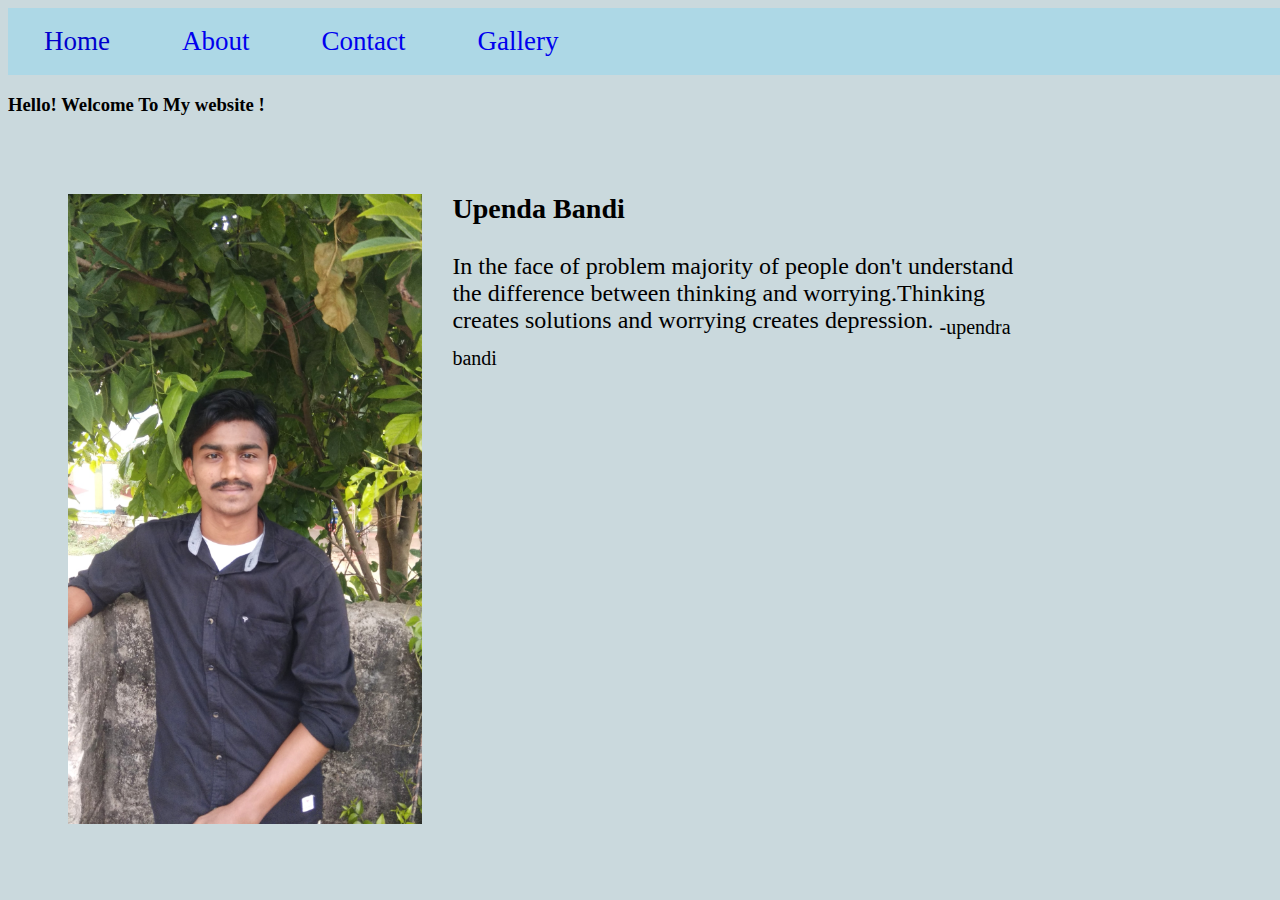
<file: index.html>
<!DOCTYPE html>
<html>
    <head>
         <title>MY DETAILS</title>
         <link rel="stylesheet" href="index.css">
         
    </head>

    <body>
        
                
        <nav>
             <ul><li><a id="l7" class="activ" href="index.html">Home</a></li>
                 <li><a id="l1" href="about.html">About</a></li>
                 <li><a id="l3"  href="contact.html">Contact</a></li>
                 <li><a id="l4" href="gallery.html">Gallery</a></li>
                 
             </ul>
         </nav> 
         <h3>Hello! Welcome To My website !</h3>
         
         

     
     <div id="div1"">
        <img src="upendra2.jpg" id="image1">
         <h3>Upenda Bandi</h3>
        In the face of problem majority of people don't understand the difference between 
        thinking and worrying.Thinking creates solutions and 
        worrying creates depression.
        
         <sub>-upendra bandi</sub>
     </div>


                  
    </body>
  



</html>
</file>
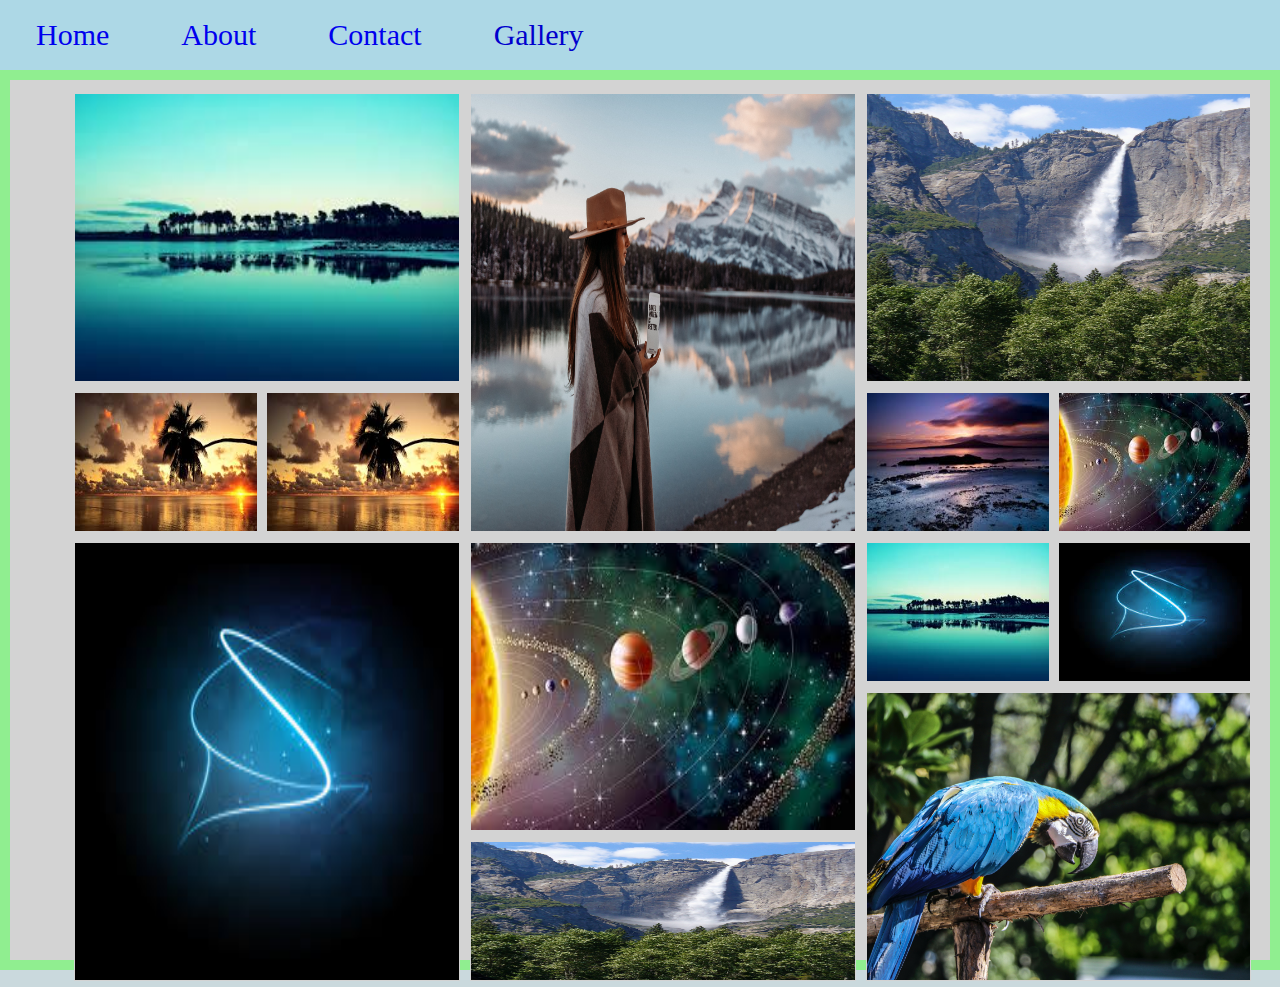
<file: gallery.html>
<!DOCTYPE html>
<html>
    <head>
         <title>MY DETAILS</title>
         <link rel="stylesheet" href="grid.css">
         
    </head>

    <body>
        
                
        <nav>
             <ul><li><a id="l7"  href="index.html">Home</a></li>
                 <li><a id="l1" href="about.html">About</a></li>
                 <li><a id="l3"  href="contact.html">Contact</a></li>
                 <li><a id="l4" class="activ" href="gallery.html">Gallery</a></li>
                               
             </ul>
         </nav> 
         <div class="grid-container">
            <div class="grid-item item1">
               <img src="1.jpg" style="width: 100%;height: 100%;">
               
            </div>
            
            <div class="grid-item item2">
              <img src="4.jpg" style="width: 50%;height: 100%; float: left; padding-right: 10px;">
              <img src="4.jpg" style="width: 50%;height: 100%;">
            
                </div>
            <div class="grid-item item3">
              <img src="2.jpg" style="width: 100%;height: 100%;">
             </div>
                <div class="grid-item item4">
                  <img src="7.jpg" style="width: 100%;height: 100%;">
                 </div>
                                    
                 <div class="grid-item item5">
                  <img src="6.jpg" style="width: 100%;height: 100%;">
             </div>
             <div class="grid-item item6">
              <img src="8.jpg" style="width: 100%;height: 100%;">
            </div>
            <div class="grid-item item7">
              <img src="8.jpg" style="width: 100%;height: 100%;">
            </div>
            <div class="grid-item item8">
              <img src="5.jpg" style="width: 50%;height: 100%; float: left; padding-right: 10px;">
              <img src="6.jpg" style="width: 50%;height: 100%;">
            </div>
            <div class="grid-item item9">
              <img src="1.jpg" style="width: 50%;height: 100%; float: left; padding-right: 10px;">
              <img src="2.jpg" style="width: 50%;height: 100%;">
            </div>
                    
            <div class="grid-item item10">
              <img src="9.jpg" style="width: 100%;height: 100%;">
            </div>
            </div>
            
        

                  
    </body>
  



</html>
</file>
<file: index.css>
body{
    background-color:rgb(202, 217, 221);
}
ul{ 
    list-style-type: none;
    margin: 0;
    padding: 0;
    display: flex

}
a{
    text-decoration: none;
    padding: 2vh;
    
}
nav{
    width: 100vw;
    background-color:lightblue
    
}
li{
    font-size: 3vh;
    margin: 2vh;
    display: block;
  
}
a:hover{
    background-color:lightcoral
  }
 


   .activ{
       color:mediumblue
   }
   /* for index page */
   #image1{
       height: 70vh;
       float: left;
       display: flex;
       padding: 30px;
   }
   #div1{
       padding: 30px;
       display: block;
       font-size:x-large;
        
        width: 1000px;
   }
    /* for about page */
    #div2{
        padding:30px;
        font-size: x-large;
        float: left;
        display: flex;
        width: 30%;
    }
    #image2{
        padding: 40px;
        
    }

    /* for contact page */
    #div3{
        font-size: x-large;
        padding-left: 30px;
    }
</file>
<file: grid.css>
body{
    background-color:rgb(202, 217, 221);
}
ul{ 
    list-style-type: none;
    margin: 0;
    padding: 0;
    display: flex

}
a{
    text-decoration: none;
    padding: 2vh;
    
}
nav{
    width: 100vw;
    background-color:lightblue;
    
}
li{
    font-size: 3vh;
    margin: 2vh;
    display: block;
  
}
a:hover{
    background-color:lightcoral
  }
 


   .activ{
       color:mediumblue
   }
       
  img:hover {
    transform: scale(1.2);
    }
*{
    margin: 0;
    padding: 0;
    box-sizing: border-box;
    font-size: 30px;
}
.grid-container{
    height: 100vh;
    border: 10px solid lightgreen;
    display: grid;
    grid-template-columns:repeat(6,16.6%);
    grid-template-rows: repeat(6,16.6%);
    grid-gap: 10px;
    padding: 1% 5% 2% 5%;
    background-color: lightgray;
 

}
.grid-item{
    background-color: lightgrey;
    padding: 1px;

}
.item1{
    grid-column: 1/3;
    grid-row:1/3;
   
   

}
.item2{
    
   grid-row:3/4;
   grid-column: 1/3;
    /* row start col start row wnd col end */

    
}
.item3{
    grid-row: 4/7;
    grid-column: 1/3;
    
}
.item4{
    grid-column: 3/5;
    grid-row: 1/4;

    
}
.item5{
    grid-column: 3/5;
    grid-row: 4/6;
    
}
.item6{
    grid-column: 3/5;
    grid-row: 6/7;

}
.item7{
    grid-column: 5/7;
    grid-row: 1/3;

}
.item8{
    grid-column: 5/7;
    grid-row: 3/4;

}
.item9{
    grid-column: 5/7;
    grid-row: 4/5;

}.item10{
    grid-column: 5/7;
    grid-row: 5/7;

}
</file>
